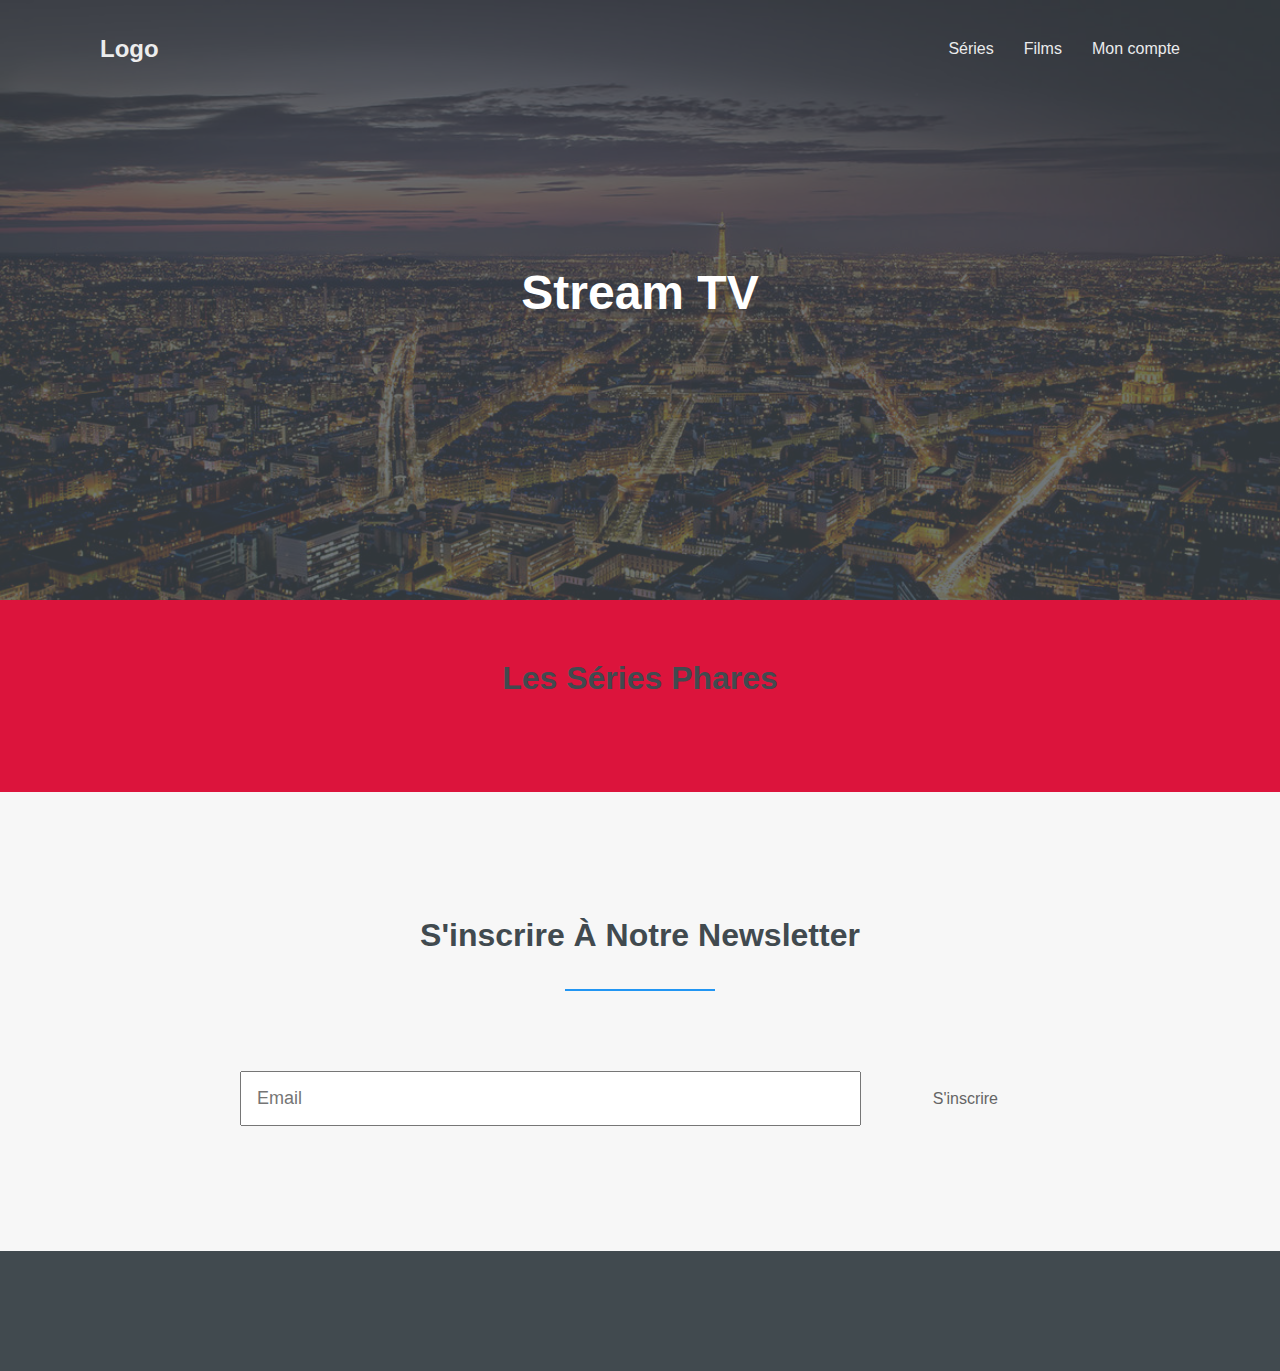
<file: index.html>
<!DOCTYPE html>
<html>
<head>
    <meta charset="utf-8">
    <title> Stream TV </title>
    <link rel="stylesheet" href="assets/css/styles.css">

</head>

<body>

	<header>
		<h2><a href="#">Logo</a></h2>
		<nav>
			<li><a href="#">Séries</a></li>
			<li><a href="#">Films</a></li>
			<li><a href="#">Mon compte</a></li>
		</nav>
	</header>


	<section class="paris">
		<div class="background-image" style="background-image: url(assets/img/paris.jpg);"></div>
		<h1>Stream TV</h1>
	</section>
    
    <section class="services">
        <h3 class="title"> Les séries phares</h3>
        
    
    </section>

    <section class="contact">
		<h3 class="title">S'inscrire à notre newsletter</h3>	
		<hr>
		<form>
			<input type="email" placeholder="Email">
			<a href="form.html" class="btn">S'inscrire</a>
		</form>
	</section>

	<footer>
		
		
	</footer>

</body>

</html>
</file>
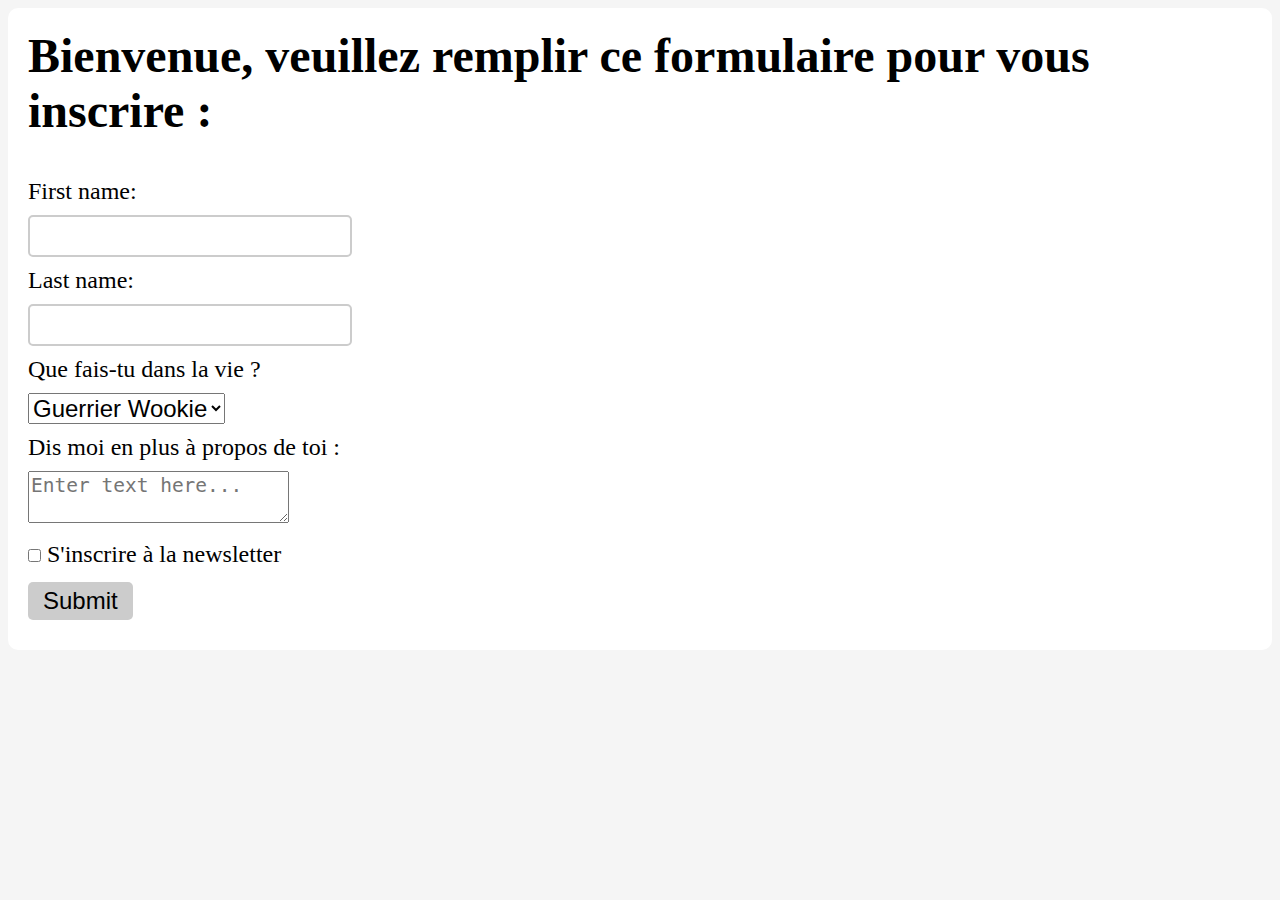
<file: form.html>
<!doctype html>
<html>
  <head>
    <meta charset="utf-8">
    <link rel="stylesheet" href="style.css">
  </head>
  <body>
      <form id="formulaire-contact" method="POST" action="validation.php" s>
    <section>
      <h1>Bienvenue, veuillez remplir ce formulaire pour vous inscrire :</h1>
        <form>
            First name:<br> 
        <input type="text" name="firstname" id="first"><img src="847556vador.png" id="vador"><br>
            Last name:<br>
        <input type="text" name="lastname"><br>
            Que fais-tu dans la vie ? <br>
        <select name="menu_destination">
          <option >Guerrier Wookie</option>
          <option >Stormtrooper</option>
          <option >Robot</option>
          <option >Chevalier Jedi</option>
        </select><br>
            Dis moi en plus à propos de toi :<br>
        <textarea name="comment" placeholder="Enter text here..."></textarea><br>
        <input type="checkbox" name="checked"> S'inscrire à la newsletter<br>
            <input type="submit" value="Submit">

        
        </form>

    </section>
  </body>
</html>
</file>
<file: assets/css/styles.css>
*{
	margin: 0;
	padding: 0;
	box-sizing: border-box;
}

html{
	font: normal 16px sans-serif;
	color: #555;
}

ul, nav{
	list-style: none;
}

a{
	text-decoration: none;
	color: inherit;
	opacity: 0.9;
}

a:hover{
	opacity: 3;
}



hr{
	width: 150px;
	height: 2px;
	background-color: #2196F3;
	border: 0;
	margin-bottom: 80px;
}

section{
	display: flex;
	flex-direction: column;
	align-items: center;
	padding: 125px 100px;
}

@media (max-width: 1000px){

	section{
		padding: 100px 50px;
	}

}

@media (max-width: 600px){

	section{
		padding: 80px 30px;
	}

}

section h3.title{
	color: #414a4f;
	text-transform: capitalize; 
	font: bold 32px 'Open Sans', sans-serif;
	margin-bottom: 35px;
	text-align: center;
}

section p{
	max-width: 800px;
	text-align: center;
	margin-bottom: 35px;
	padding: 0 20px;
	line-height: 2;
}


/*--
 	Header
--*/

header{
	position: absolute;
	top: 0;
	left: 0;
	z-index: 10;
	width: 100%;
	display: flex;
	justify-content: space-between;
	align-items: center;
	color: #fff;
	padding: 35px 100px 0;
}

.logo{
    width:auto;
    height:auto;
    
}

header h2{
	font-family: 'Quicksand', sans-serif;
}

header nav{
	display: flex;
}

header nav li{
	margin: 0 15px;
}

header nav li:first-child{
	margin-left: 0;	
}

header nav li:last-child{
	margin-right: 0;	
}



@media (max-width: 1000px){
	header{
		padding: 20px 50px;
	}
}


@media (max-width: 700px){
	header{
		flex-direction: column;		
	}

	header h2{
		margin-bottom: 15px;
	}
}


.paris{
	position: relative;
	justify-content: center;
	min-height: 100vh;
	color: #fff;
	text-align: center;
}

.paris .background-image{
	position: absolute;
	top: 0;
	left: 0;
	width: 100%;
	height: 100%;
	background-size: cover;
	background-color: #2196F3;
	z-index: -1;
}

.paris .background-image:after{
	content: '';
	position: absolute;
	top: 0;
	left: 0;
	width: 100%;
	height: 100%;
	background-color: #414a4f;
	opacity: 0.75;
}

.paris h1{
	font: bold 60px 'Open Sans', sans-serif;
	margin-bottom: 15px;
}

.paris h3{
	font: normal 28px 'Open Sans', sans-serif;
	margin-bottom: 40px;
}

	.paris{
		min-height: 600px;
	}

	.paris h1{
		font-size: 48px;
	}

	.paris h3{
		font-size: 24px;
	}

}
ul.grid{
	width: 100%;
	display: flex;
	flex-wrap: wrap;
	justify-content: center;
}

.contact{
	background-color: #f7f7f7;
}

.contact form{
	display: flex;
	align-items: center;
	justify-content: center;
	flex-wrap: wrap;
	max-width: 800px;
	width: 80%;
}

.contact form input{
	padding: 15px;
	flex: 1;
	margin-right: 30px;
	font-size: 18px;
	color: #555;
}

.contact form .btn{
	padding: 18px 42px;
}


footer{
	display: flex;
	flex-direction: column;
	align-items: center;
	text-align: center;
	color: #fff;
	background-color: #414a4f;
	padding: 60px 0;
}


h2{
    text-align: center;
}

.services{
	display: flex;
	flex-direction: column;
	align-items: center;
	text-align: center;
	color: #fff;
	background-color: crimson;
	padding: 60px 0;
}
</file>
<file: style.css>
body {
  background: whitesmoke;
  display: flex;
  align-items: center;
  justify-content: center;
  font-family: "Trebuchet MS";
  font-size: 1.5em;
}

h1 {
  margin: 0 0 40px 0;
}

section {
  padding: 20px;
  background: white;
  border-radius: 10px;
}

input, select, textarea {
  font-size: 1em;
  margin: 10px 0;
}
input:hover{
    background-color: antiquewhite;
}

input[type=text] {
    padding:5px;
    border:2px solid #ccc;
    -webkit-border-radius: 5px;
    border-radius: 5px;
}

input[type=text]:focus {
    outline: 0;
}

input[type=submit] {
    outline: 0;
    padding:5px 15px;
    background:#ccc;
    border:0 none;
    cursor:pointer;
    -webkit-border-radius: 5px;
    border-radius: 5px;
}

/* Début Challenge 2 */

#vador {
  display: inline;
  vertical-align: middle;
  visibility: visible;
  /* this opacity property hides the vador */
  opacity: 0;
  margin-top: -10px;
}
#first:hover ~ #vador {
    opacity : 1;
    transition : 3s;
    transform: rotateZ(360deg);
}

/* Fin Challenge 2 */
</file>
